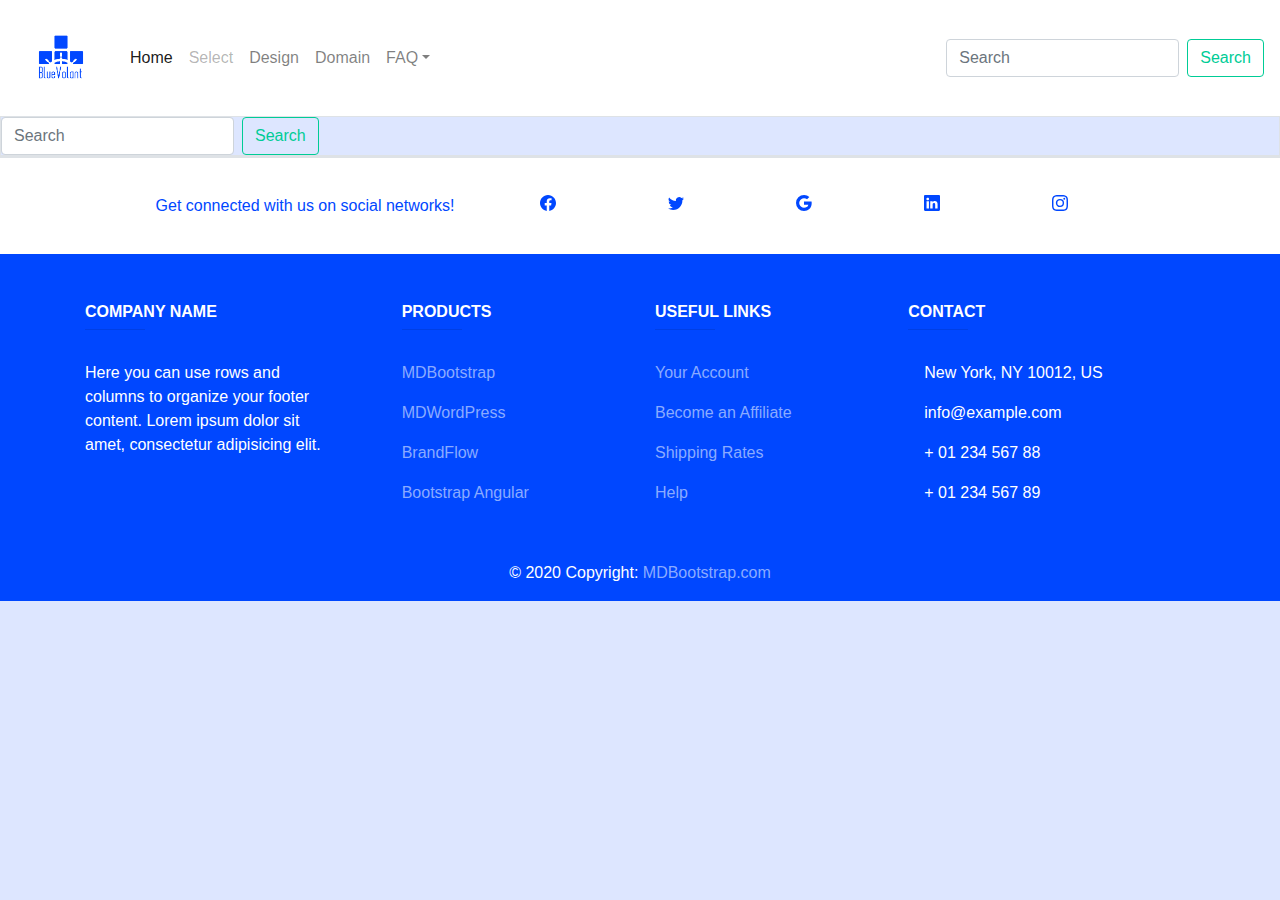
<file: src/domain.html>
<!DOCTYPE html>
<html lang="en">

<head>
    <meta charset="UTF-8">
    <meta http-equiv="X-UA-Compatible" content="IE=edge">
    <meta name="viewport" content="width=device-width, initial-scale=1.0">
    <link rel="shortcut icon" href="../img/bluevolant.png" type="image/x-icon">
    <link rel="stylesheet" href="https://maxcdn.bootstrapcdn.com/bootstrap/4.0.0/css/bootstrap.min.css" integrity="sha384-Gn5384xqQ1aoWXA+058RXPxPg6fy4IWvTNh0E263XmFcJlSAwiGgFAW/dAiS6JXm" crossorigin="anonymous">
    <link rel="stylesheet" href="../style.css">
    <script src="https://code.jquery.com/jquery-3.2.1.slim.min.js" integrity="sha384-KJ3o2DKtIkvYIK3UENzmM7KCkRr/rE9/Qpg6aAZGJwFDMVNA/GpGFF93hXpG5KkN" crossorigin="anonymous"></script>
    <script src="https://cdnjs.cloudflare.com/ajax/libs/popper.js/1.12.9/umd/popper.min.js" integrity="sha384-ApNbgh9B+Y1QKtv3Rn7W3mgPxhU9K/ScQsAP7hUibX39j7fakFPskvXusvfa0b4Q" crossorigin="anonymous"></script>
    <script src="https://maxcdn.bootstrapcdn.com/bootstrap/4.0.0/js/bootstrap.min.js" integrity="sha384-JZR6Spejh4U02d8jOt6vLEHfe/JQGiRRSQQxSfFWpi1MquVdAyjUar5+76PVCmYl" crossorigin="anonymous"></script>

    <title>BlueVolant</title>
</head>



<body>
    <nav class="navbar navbar-expand-lg navbar-light ">
        <a class="navbar-brand" href="#"><img src="../img/bluevolant.jpg" class="logoNav"></a>
        <button class="navbar-toggler" type="button" data-toggle="collapse" data-target="#navbarSupportedContent" aria-controls="navbarSupportedContent" aria-expanded="false" aria-label="Toggle navigation">
              <span class="navbar-toggler-icon"></span>
            </button>

        <div class="collapse navbar-collapse" id="navbarSupportedContent">
            <ul class="navbar-nav mr-auto">
                <li class="nav-item active">
                    <a class="nav-link" href="../index.html">Home <span class="sr-only">(current)</span></a>
                </li>
                <li class="nav-item">
                    <label class="nav-link disabled" href="#">Select</label>
                </li>
                <li class="nav-item">
                    <a class="nav-link" href="../src/design.html">Design</a>
                </li>
                <li class="nav-item">
                    <a class="nav-link" href="../src/domain.html">Domain</a>
                </li>
                <li class="nav-item dropdown">
                    <a class="nav-link dropdown-toggle" href="#" id="navbarDropdown" role="button" data-toggle="dropdown" aria-haspopup="true" aria-expanded="false">FAQ</a>
                    <div class="dropdown-menu" aria-labelledby="navbarDropdown">
                        <a class="dropdown-item" href="#">Action</a>
                        <a class="dropdown-item" href="#">Another action</a>
                        <div class="dropdown-divider"></div>
                        <a class="dropdown-item" href="#">Something else here</a>
                    </div>
                </li>

            </ul>
            <form class="form-inline my-2 my-lg-0">
                <input class="form-control mr-sm-2" type="search" placeholder="Search" aria-label="Search">
                <button class="btn btn-outline-success my-2 my-sm-0" type="submit">Search</button>
            </form>
        </div>
    </nav>


    <section class="domainLooker">
        <form class="form-inline my-2 my-lg-0 domainSearch border">
            <input id="dS" class="form-control mr-sm-2 searchDomain" type="search" placeholder="Search" aria-label="Search">
            <button id="bS" class="btn btn-outline-success my-2 my-sm-0 buttonDomain" id="buttonDomain" type="submit">Search</button>
        </form>
    </section>

    <section id="domainLookerO123" class="domainLookerO border">
        <script src="../src/searchDomain.js"></script>
    </section>



    <!-- Footer -->
    <footer class="page-footer font-small blue-grey lighten-5">




        <div style="color: #0047FF; background-color: white;">
            <div class="containerF">

                <!-- Grid row-->
                <div class="F">

                    <!-- Grid column -->
                    <div class="marginF mF1">
                        <h6 class="mb-0">Get connected with us on social networks!</h6>
                    </div>
                    <!-- Grid column -->

                    <!-- Grid column -->
                    <div class="marginF mF2">

                        <!-- Facebook -->
                        <a class="fb-ic">
                            <svg xmlns="http://www.w3.org/2000/svg" width="16" height="16" fill="currentColor" class="bi bi-facebook svgNetworks" viewBox="0 0 16 16">
                                    <path d="M16 8.049c0-4.446-3.582-8.05-8-8.05C3.58 0-.002 3.603-.002 8.05c0 4.017 2.926 7.347 6.75 7.951v-5.625h-2.03V8.05H6.75V6.275c0-2.017 1.195-3.131 3.022-3.131.876 0 1.791.157 1.791.157v1.98h-1.009c-.993 0-1.303.621-1.303 1.258v1.51h2.218l-.354 2.326H9.25V16c3.824-.604 6.75-3.934 6.75-7.951z"/>
                                  </svg>
                        </a>
                        <!-- Twitter -->
                        <a class="tw-ic">
                            <svg xmlns="http://www.w3.org/2000/svg" width="16" height="16" fill="currentColor" class="bi bi-twitter svgNetworks" viewBox="0 0 16 16">
                                    <path d="M5.026 15c6.038 0 9.341-5.003 9.341-9.334 0-.14 0-.282-.006-.422A6.685 6.685 0 0 0 16 3.542a6.658 6.658 0 0 1-1.889.518 3.301 3.301 0 0 0 1.447-1.817 6.533 6.533 0 0 1-2.087.793A3.286 3.286 0 0 0 7.875 6.03a9.325 9.325 0 0 1-6.767-3.429 3.289 3.289 0 0 0 1.018 4.382A3.323 3.323 0 0 1 .64 6.575v.045a3.288 3.288 0 0 0 2.632 3.218 3.203 3.203 0 0 1-.865.115 3.23 3.23 0 0 1-.614-.057 3.283 3.283 0 0 0 3.067 2.277A6.588 6.588 0 0 1 .78 13.58a6.32 6.32 0 0 1-.78-.045A9.344 9.344 0 0 0 5.026 15z"/>
                                  </svg>
                        </a>
                        <!-- Google +-->
                        <a class="gplus-ic">
                            <svg xmlns="http://www.w3.org/2000/svg" width="16" height="16" fill="currentColor" class="bi bi-google svgNetworks" viewBox="0 0 16 16">
                                    <path d="M15.545 6.558a9.42 9.42 0 0 1 .139 1.626c0 2.434-.87 4.492-2.384 5.885h.002C11.978 15.292 10.158 16 8 16A8 8 0 1 1 8 0a7.689 7.689 0 0 1 5.352 2.082l-2.284 2.284A4.347 4.347 0 0 0 8 3.166c-2.087 0-3.86 1.408-4.492 3.304a4.792 4.792 0 0 0 0 3.063h.003c.635 1.893 2.405 3.301 4.492 3.301 1.078 0 2.004-.276 2.722-.764h-.003a3.702 3.702 0 0 0 1.599-2.431H8v-3.08h7.545z"/>
                                  </svg>
                        </a>
                        <!--Linkedin -->
                        <a class="li-ic">
                            <svg xmlns="http://www.w3.org/2000/svg" width="16" height="16" fill="currentColor" class="bi bi-linkedin svgNetworks" viewBox="0 0 16 16">
                                    <path d="M0 1.146C0 .513.526 0 1.175 0h13.65C15.474 0 16 .513 16 1.146v13.708c0 .633-.526 1.146-1.175 1.146H1.175C.526 16 0 15.487 0 14.854V1.146zm4.943 12.248V6.169H2.542v7.225h2.401zm-1.2-8.212c.837 0 1.358-.554 1.358-1.248-.015-.709-.52-1.248-1.342-1.248-.822 0-1.359.54-1.359 1.248 0 .694.521 1.248 1.327 1.248h.016zm4.908 8.212V9.359c0-.216.016-.432.08-.586.173-.431.568-.878 1.232-.878.869 0 1.216.662 1.216 1.634v3.865h2.401V9.25c0-2.22-1.184-3.252-2.764-3.252-1.274 0-1.845.7-2.165 1.193v.025h-.016a5.54 5.54 0 0 1 .016-.025V6.169h-2.4c.03.678 0 7.225 0 7.225h2.4z"/>
                                  </svg>
                        </a>

                        <!--Instagram-->
                        <a class="ins-ic">
                            <svg xmlns="http://www.w3.org/2000/svg" width="16" height="16" fill="currentColor" class="bi bi-instagram svgNetworks" viewBox="0 0 16 16">
                                    <path d="M8 0C5.829 0 5.556.01 4.703.048 3.85.088 3.269.222 2.76.42a3.917 3.917 0 0 0-1.417.923A3.927 3.927 0 0 0 .42 2.76C.222 3.268.087 3.85.048 4.7.01 5.555 0 5.827 0 8.001c0 2.172.01 2.444.048 3.297.04.852.174 1.433.372 1.942.205.526.478.972.923 1.417.444.445.89.719 1.416.923.51.198 1.09.333 1.942.372C5.555 15.99 5.827 16 8 16s2.444-.01 3.298-.048c.851-.04 1.434-.174 1.943-.372a3.916 3.916 0 0 0 1.416-.923c.445-.445.718-.891.923-1.417.197-.509.332-1.09.372-1.942C15.99 10.445 16 10.173 16 8s-.01-2.445-.048-3.299c-.04-.851-.175-1.433-.372-1.941a3.926 3.926 0 0 0-.923-1.417A3.911 3.911 0 0 0 13.24.42c-.51-.198-1.092-.333-1.943-.372C10.443.01 10.172 0 7.998 0h.003zm-.717 1.442h.718c2.136 0 2.389.007 3.232.046.78.035 1.204.166 1.486.275.373.145.64.319.92.599.28.28.453.546.598.92.11.281.24.705.275 1.485.039.843.047 1.096.047 3.231s-.008 2.389-.047 3.232c-.035.78-.166 1.203-.275 1.485a2.47 2.47 0 0 1-.599.919c-.28.28-.546.453-.92.598-.28.11-.704.24-1.485.276-.843.038-1.096.047-3.232.047s-2.39-.009-3.233-.047c-.78-.036-1.203-.166-1.485-.276a2.478 2.478 0 0 1-.92-.598 2.48 2.48 0 0 1-.6-.92c-.109-.281-.24-.705-.275-1.485-.038-.843-.046-1.096-.046-3.233 0-2.136.008-2.388.046-3.231.036-.78.166-1.204.276-1.486.145-.373.319-.64.599-.92.28-.28.546-.453.92-.598.282-.11.705-.24 1.485-.276.738-.034 1.024-.044 2.515-.045v.002zm4.988 1.328a.96.96 0 1 0 0 1.92.96.96 0 0 0 0-1.92zm-4.27 1.122a4.109 4.109 0 1 0 0 8.217 4.109 4.109 0 0 0 0-8.217zm0 1.441a2.667 2.667 0 1 1 0 5.334 2.667 2.667 0 0 1 0-5.334z"/>
                                  </svg>
                        </a>

                    </div>
                    <!-- Grid column -->

                </div>
                <!-- Grid row-->

            </div>
        </div>

        <!-- Footer Links -->
        <div class="container text-center text-md-left mt-5">

            <!-- Grid row -->
            <div class="row mt-3 dark-grey-text">

                <!-- Grid column -->
                <div class="col-md-3 col-lg-4 col-xl-3 mb-4">

                    <!-- Content -->
                    <h6 class="text-uppercase font-weight-bold">Company name</h6>
                    <hr class="teal accent-3 mb-4 mt-0 d-inline-block mx-auto" style="width: 60px;">
                    <p>Here you can use rows and columns to organize your footer content. Lorem ipsum dolor sit amet, consectetur adipisicing elit.</p>

                </div>
                <!-- Grid column -->

                <!-- Grid column -->
                <div class="col-md-2 col-lg-2 col-xl-2 mx-auto mb-4">

                    <!-- Links -->
                    <h6 class="text-uppercase font-weight-bold">Products</h6>
                    <hr class="teal accent-3 mb-4 mt-0 d-inline-block mx-auto" style="width: 60px;">
                    <p>
                        <a class="dark-grey-text" href="#!">MDBootstrap</a>
                    </p>
                    <p>
                        <a class="dark-grey-text" href="#!">MDWordPress</a>
                    </p>
                    <p>
                        <a class="dark-grey-text" href="#!">BrandFlow</a>
                    </p>
                    <p>
                        <a class="dark-grey-text" href="#!">Bootstrap Angular</a>
                    </p>

                </div>
                <!-- Grid column -->

                <!-- Grid column -->
                <div class="col-md-3 col-lg-2 col-xl-2 mx-auto mb-4">

                    <!-- Links -->
                    <h6 class="text-uppercase font-weight-bold">Useful links</h6>
                    <hr class="teal accent-3 mb-4 mt-0 d-inline-block mx-auto" style="width: 60px;">
                    <p>
                        <a class="dark-grey-text" href="#!">Your Account</a>
                    </p>
                    <p>
                        <a class="dark-grey-text" href="#!">Become an Affiliate</a>
                    </p>
                    <p>
                        <a class="dark-grey-text" href="#!">Shipping Rates</a>
                    </p>
                    <p>
                        <a class="dark-grey-text" href="#!">Help</a>
                    </p>

                </div>
                <!-- Grid column -->

                <!-- Grid column -->
                <div class="col-md-4 col-lg-3 col-xl-3 mx-auto mb-md-0 mb-4">

                    <!-- Links -->
                    <h6 class="text-uppercase font-weight-bold">Contact</h6>
                    <hr class="teal accent-3 mb-4 mt-0 d-inline-block mx-auto" style="width: 60px;">
                    <p>
                        <i class="fas fa-home mr-3"></i> New York, NY 10012, US</p>
                    <p>
                        <i class="fas fa-envelope mr-3"></i> info@example.com</p>
                    <p>
                        <i class="fas fa-phone mr-3"></i> + 01 234 567 88</p>
                    <p>
                        <i class="fas fa-print mr-3"></i> + 01 234 567 89</p>

                </div>
                <!-- Grid column -->

            </div>
            <!-- Grid row -->

        </div>
        <!-- Footer Links -->

        <!-- Copyright -->
        <div class="footer-copyright text-center text-black-50 py-3">© 2020 Copyright:
            <a class="dark-grey-text" href="https://mdbootstrap.com/"> MDBootstrap.com</a>
        </div>
        <!-- Copyright -->

    </footer>
    <!-- Footer -->
    <script src="../main.js"></script>

</body>



</html>
</file>
<file: style.css>
/*#0047FF;*/

body {
    width: 100%;
    height: 100%;
    background-color: #dde6ff;
    margin: 0;
    padding: 0;
    display: grid;
}

.logoNav {
    height: 10vh;
}

.nav {
    padding: 2rem;
    width: 100%;
}

nav {
    background-color: white;
}

.navbarHome {
    width: 100%;
    position: absolute;
    top: 0;
}

.shop {
    display: grid;
    align-items: center;
    justify-content: center;
    padding: 2rem;
    width: 100%;
    background-color: #dde6ff;
}

.card {
    padding: 2rem;
    margin: 2rem;
    justify-self: center;
    align-self: center;
}

.btnBlue {
    background-color: #0047FF;
    border: none;
    display: grid;
    align-items: center;
    justify-content: center;
}

.btnBlue:hover {
    background-color: hsl(223, 100%, 57%);
    color: #ffff;
}

.us {
    background-color: #0047FF;
    width: 100%;
    height: 100vh;
    display: grid;
    align-items: center;
    justify-content: center;
}

.logoUs {
    width: 50vw;
    justify-self: center;
    align-self: center;
    margin: 0;
}

.btnUs {
    background-color: hsl(223, 100%, 57%);
    color: #ffff;
    margin: 0;
    width: 50vw;
    border-color: hsl(223, 100%, 57%);
}

.blue {
    background-color: #0047FF;
}

.btnUs:hover {
    background-color: #dde6ff;
    color: #0047FF;
    border-color: hsl(223, 100%, 57%);
}

.UsPt2 {
    grid-template-columns: repeat(3, 3fr);
    background-color: #0047FF;
    height: 95vh;
    width: 100%;
}

.cardUs {
    background-color: hsl(223, 100%, 57%);
    border-width: 2px;
    border-color: white;
    color: #ffff;
    width: 25vw;
    height: 30vh;
    border-radius: 5vw;
    display: grid;
    justify-self: center;
    align-self: center;
    justify-content: center;
}

.legend {
    width: 2rem;
    height: 2rem;
    background-color: #dde6ff;
    color: #0047FF;
    font-family: -apple-system, BlinkMacSystemFont, "Segoe UI", Roboto, "Helvetica Neue", Arial, sans-serif, "Apple Color Emoji", "Segoe UI Emoji", "Segoe UI Symbol";
    font-size: 1rem;
    border-radius: 100%;
    text-align: center;
    margin: 0;
    margin-top: -3vh;
    justify-self: center;
}

.legendN {
    width: 1.6rem;
    height: 1.6rem;
    background-color: #dde6ff;
    color: #0047FF;
    font-family: -apple-system, BlinkMacSystemFont, "Segoe UI", Roboto, "Helvetica Neue", Arial, sans-serif, "Apple Color Emoji", "Segoe UI Emoji", "Segoe UI Symbol";
    font-size: 1rem;
    border-radius: 100%;
    text-align: center;
    margin: 0;
    margin-top: -0.8rem;
    justify-self: center;
}

.stepsC {
    margin: 0;
    margin-top: -0.8rem;
}

.svgNetworks {
    width: 10vw;
}

.divider {
    width: 10vw;
    height: 10vw;
    border-radius: 100%;
    background-color: #0047FF;
    display: grid;
    align-items: center;
    justify-content: center;
    justify-self: center;
    margin-top: -5vw;
}

.sDivider {
    background-color: #0047FF;
    display: grid;
    width: 100%;
    border-style: solid;
    border-width: 0px;
    border-color: hsl(223, 100%, 57%);
    border-top-width: 2px;
}

.svgDivider {
    margin: 0px;
    width: 5vw;
    fill: hsl(223, 100%, 57%);
}

footer {
    color: white;
    background: #0047FF;
}

a:hover {
    color: #dde6ff;
    text-decoration: none;
}

a {
    color: hsl(223, 100%, 77%);
    text-decoration: none;
}

.btnBV:hover {
    background-color: hsl(223, 100%, 57%);
    color: #ffff;
    border-color: hsl(223, 100%, 57%);
}

.btnBV {
    color: white;
    background: #0047FF;
    border-color: hsl(223, 100%, 57%);
}

.columnsFooter1024px {
    margin: 0;
}

svg {
    margin: 0;
}

.F {
    display: flex;
}

.containerF {
    height: 96px;
    display: flex;
    align-items: center;
    justify-content: center;
    margin: 111px;
    margin-top: 0;
    margin-bottom: 0;
}

.marginF {
    margin: 15px;
}

.mF1 {
    display: flex;
    justify-content: left;
    align-items: center;
}

.flex {
    display: flex;
    justify-content: center;
    align-items: center;
}

.mF2 {
    display: flex;
    justify-content: right;
    align-items: center;
}

.borderLeft {
    border-left: 1px solid #ced4da;
}

.borderRight {
    border-right: 1px solid #ced4da;
}

.borderBottom {
    border-bottom: 1px solid #ced4da;
}

.borderTop {
    border-top: 1px solid #ced4da;
}

.border {
    border: 1px solid #ced4da;
}

.borderGB {
    border: 1px solid #ced4da;
}

.radius {
    border-radius: 0.25rem;
}

label {
    margin: 0;
}

.containerHCM {
    padding: 15px;
    box-shadow: 1px 4px 34px -7px rgba(0, 71, 255, 0.16);
    -webkit-box-shadow: 1px 4px 34px -7px rgba(0, 71, 255, 0.16);
    -moz-box-shadow: 1px 4px 34px -7px rgba(0, 71, 255, 0.16);
}

.containerHC {
    width: 480px;
    padding: 15px;
}

.homeChildA,
.homeChildB {
    display: grid;
    justify-content: center;
    align-items: center;
    justify-self: center;
    align-items: center;
    width: 40vw;
    height: 100vh;
}

.stepsM {
    display: grid;
    justify-content: center;
    align-items: center;
    grid-template-columns: repeat(1, 1fr);
    margin: 15px;
    border-radius: 0.25rem;
}

.stepsT {
    text-align: left;
    color: #00CC96;
}

.btn-outline-success {
    border-color: #00CC96;
    color: #00CC96;
}

.btn-outline-success:hover {
    border-color: #00CC96;
    background: #00CC96;
}

.steps {
    margin: 15px;
    width: 120px;
    height: 180px;
    display: grid;
    justify-content: center;
    background-color: white;
}

.stepsP {
    margin-top: -195px;
    background: none;
    display: grid;
    justify-content: center;
    align-items: center;
    color: rgba(0, 0, 0, .7);
}

.stepsPCA {
    display: grid;
    justify-content: center;
    align-items: center;
    grid-template-columns: repeat(3, 3fr);
}

.stepsPCB {
    display: grid;
    justify-content: center;
    align-items: center;
    grid-template-columns: repeat(3, 3fr);
}

.pSteps {
    text-align: center;
    padding: 1rem;
    margin: 0;
}

.h1 {
    margin: 0;
    font-size: 1.9rem;
    width: auto;
}

.svgSteps {
    fill: #dde6ff;
    width: 1.6rem;
    height: 1.6rem;
}

.svgSteps2 {
    fill: #00CC96;
    width: 1.6rem;
    height: 1.6rem;
}

.home {
    display: grid;
    align-items: center;
    justify-content: center;
    padding: 111px;
    padding-top: 0;
    padding-bottom: 0;
    width: 100%;
    height: 100vh;
    background-color: #ffff;
    grid-template-columns: repeat(2, 2fr);
    margin: 0;
}

.h1 {
    margin: 15px;
}

@media (max-width: 540px) {
    .shop {
        grid-template-columns: repeat(1, 1fr);
    }
}

@media (max-width: 768px) {
    .F {
        display: grid;
    }
    .containerF {
        height: 115.19px;
        display: grid;
        align-items: center;
        justify-content: center;
        margin: 25px;
        margin-top: 0;
        margin-bottom: 0;
    }
    .mF1 {
        display: flex;
        justify-content: center;
        align-items: center;
    }
    .mF2 {
        display: flex;
        justify-content: center;
        align-items: center;
    }
}

@media (max-width: 1200px) {
    .home {
        grid-template-columns: repeat(1, 1fr);
        height: auto;
        padding-bottom: 111px;
    }
    .homeChildB {
        margin-top: -100vh;
    }
    .containerHC {
        position: relative;
        background-color: rgb(255, 255, 255, 0.85);
    }
}

@media (max-width: 768px) {
    .stepsM {
        display: grid;
        justify-content: center;
        align-items: center;
        grid-template-columns: repeat(1, 1fr);
        background: rgba(249, 252, 255, 0.85);
        padding: 30px;
    }
    .steps {
        margin: 15px;
        width: 120px;
        height: 180px;
        display: grid;
        justify-content: center;
        background-color: white;
        justify-self: center;
    }
    .stepsP {
        margin-top: 0;
        background: none;
        display: grid;
        justify-content: center;
        align-items: center;
        color: rgba(0, 0, 0, .7);
        margin: 15px;
    }
    .stepsPCA {
        display: grid;
        justify-content: center;
        align-items: center;
        background-color: none;
        grid-template-columns: repeat(1, 1fr);
        margin: 0;
    }
    .stepsPCB {
        display: grid;
        justify-content: center;
        align-items: center;
        background-color: none;
        grid-template-columns: repeat(1, 1fr);
        margin: 0;
        margin-top: -630px;
    }
    lottie-player {
        width: 100%;
    }
    .containerHCM {
        width: 100%;
        height: auto;
        -webkit-box-shadow: none;
        display: grid;
        justify-content: center;
        align-items: center;
    }
    .containerHC {
        width: 85vw;
        height: auto;
        -webkit-box-shadow: none;
        display: grid;
        justify-content: center;
        align-items: center;
    }
    .homeChildA {
        display: grid;
        justify-content: center;
        align-items: center;
        justify-self: center;
        align-items: center;
        width: 40vw;
        height: 100vh;
    }
    .homeChildB {
        height: auto;
    }
    .navbarHome {
        position: none;
    }
    .home {
        padding: 0px;
        padding-top: 111px;
        padding-bottom: 111px;
    }
    .h1 {
        text-align: center;
    }
}

@media (min-width: 540px) {
    .shop {
        grid-template-columns: repeat(1, 1fr);
    }
}

@media (min-width: 768px) {
    .shop {
        grid-template-columns: repeat(2, 2fr);
    }
    .logoUs {
        width: 30vw;
    }
    .btnUs {
        width: 30vw;
    }
}

@media (min-width: 1024px) {
    .shop {
        grid-template-columns: repeat(3, 3fr);
    }
    .logoUs {
        width: 30vw;
    }
    .btnUs {
        width: 30vw;
    }
    .columnsFooter1024px {
        grid-template-columns: repeat(5, 5fr);
    }
}
</file>
